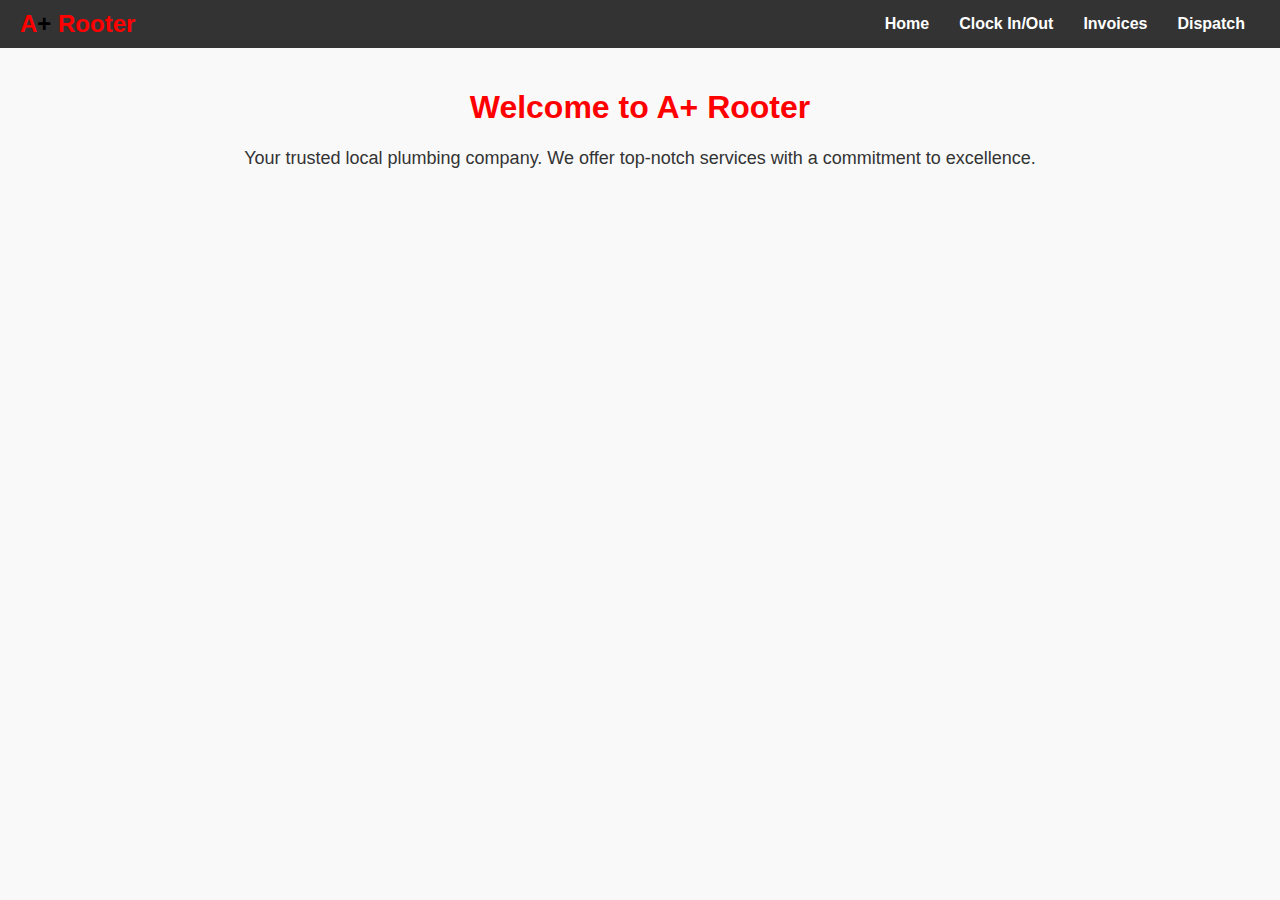
<file: index.html>
<!DOCTYPE html>
<html lang="en">
<head>
    <meta charset="UTF-8">
    <meta name="viewport" content="width=device-width, initial-scale=1.0">
    <title>A+ Rooter</title>
    <link rel="stylesheet" href="styles.css">
</head>
<body>
    <header>
        <div class="logo">A<span class="plus">+</span> Rooter</div>
        <nav>
            <ul class="nav-links">
                <li><a href="index.html">Home</a></li>
                <li><a href="clock-in.html">Clock In/Out</a></li>
                <li><a href="invoices.html">Invoices</a></li>
                <li><a href="dispatch.html">Dispatch</a></li>
            </ul>
        </nav>
    </header>
    
    <main>
        <h1>Welcome to A+ Rooter</h1>
        <p>Your trusted local plumbing company. We offer top-notch services with a commitment to excellence.</p>
    </main>
</body>
</html>
</file>
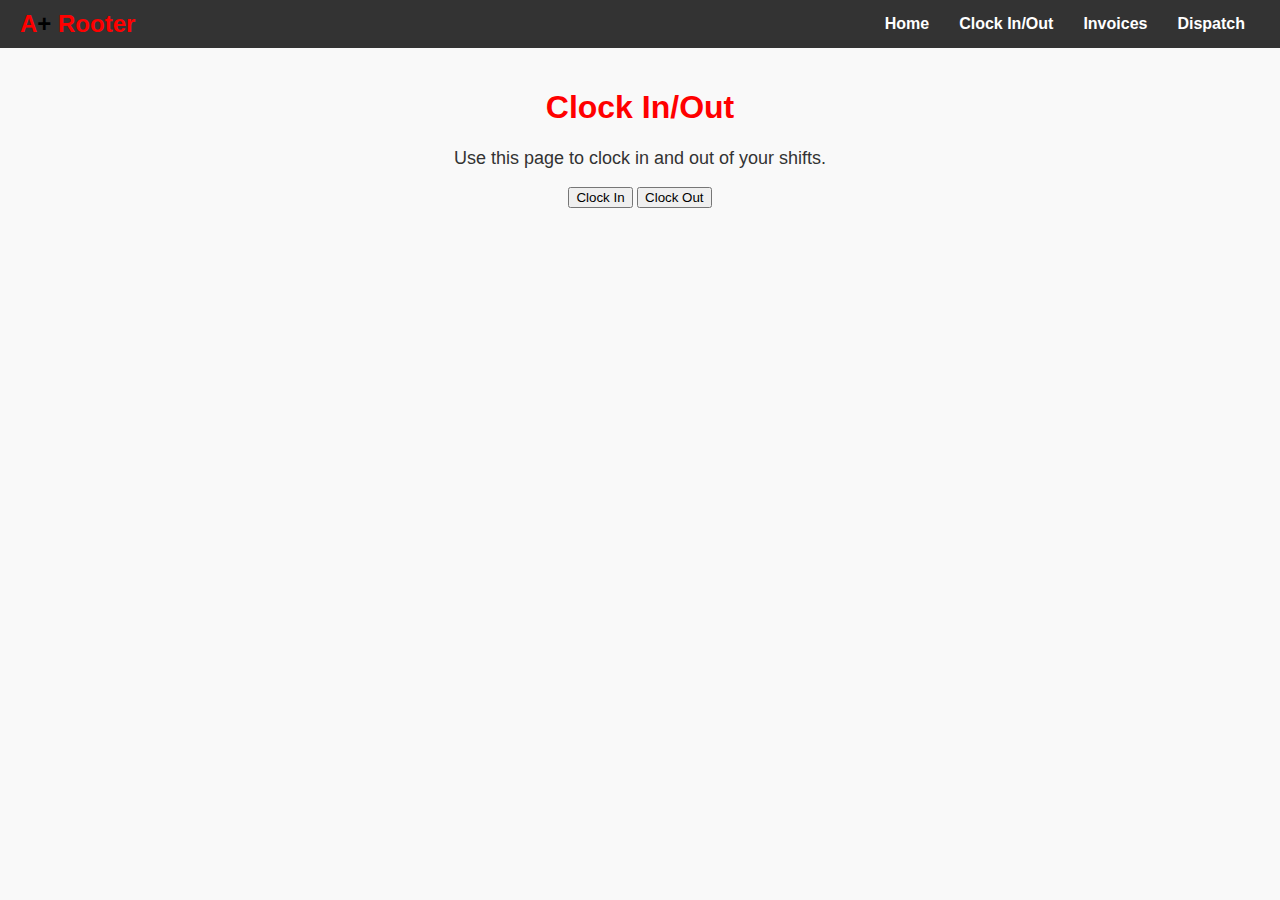
<file: clock-in.html>
<!DOCTYPE html>
<html lang="en">
<head>
    <meta charset="UTF-8">
    <meta name="viewport" content="width=device-width, initial-scale=1.0">
    <title>Clock In/Out</title>
    <link rel="stylesheet" href="styles.css">
</head>
<body>
    <header>
        <div class="logo">A<span class="plus">+</span> Rooter</div>
        <nav>
            <ul class="nav-links">
                <li><a href="index.html">Home</a></li>
                <li><a href="clock-in.html">Clock In/Out</a></li>
                <li><a href="invoices.html">Invoices</a></li>
                <li><a href="dispatch.html">Dispatch</a></li>
            </ul>
        </nav>
    </header>
    <main>
        <h1>Clock In/Out</h1>
        <p>Use this page to clock in and out of your shifts.</p>
        <button onclick="clockIn()">Clock In</button>
        <button onclick="clockOut()">Clock Out</button>
        <p id="status"></p>
    </main>
    <script src="scripts.js"></script>
</body>
</html>
</file>
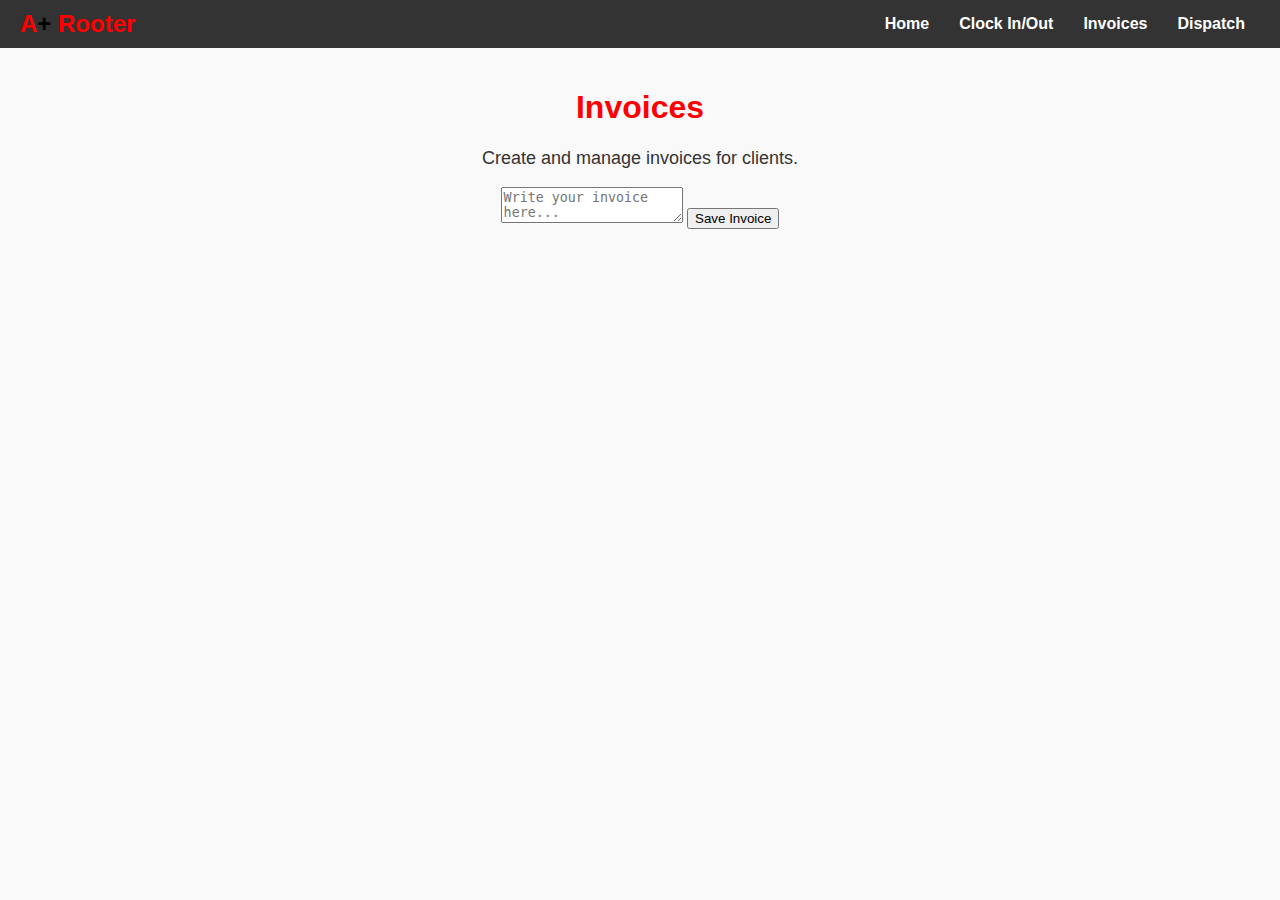
<file: invoices.html>
<!DOCTYPE html>
<html lang="en">
<head>
    <meta charset="UTF-8">
    <meta name="viewport" content="width=device-width, initial-scale=1.0">
    <title>Invoices</title>
    <link rel="stylesheet" href="styles.css">
</head>
<body>
    <header>
        <div class="logo">A<span class="plus">+</span> Rooter</div>
        <nav>
            <ul class="nav-links">
                <li><a href="index.html">Home</a></li>
                <li><a href="clock-in.html">Clock In/Out</a></li>
                <li><a href="invoices.html">Invoices</a></li>
                <li><a href="dispatch.html">Dispatch</a></li>
            </ul>
        </nav>
    </header>
    <main>
        <h1>Invoices</h1>
        <p>Create and manage invoices for clients.</p>
        <textarea id="invoice-text" placeholder="Write your invoice here..."></textarea>
        <button onclick="saveInvoice()">Save Invoice</button>
        <div id="saved-invoices"></div>
    </main>
    <script src="scripts.js"></script>
</body>
</html>
</file>
<file: styles.css>
/* General Styling */
body {
    font-family: Arial, sans-serif;
    margin: 0;
    padding: 0;
    color: #333;
    background-color: #f9f9f9;
}

/* Header Styling */
header {
    display: flex;
    justify-content: space-between;
    align-items: center;
    padding: 10px 20px;
    background-color: #333333; /* Dark gray for the header background */
    color: white;
}

/* Logo Styling */
.logo {
    font-size: 24px;
    font-weight: bold;
    color: #ff0000; /* Red for "A" and "Rooter" */
}

.plus {
    color: black; /* Black for the "+" symbol */
}

/* Navigation Styling */
nav ul {
    list-style: none;
    padding: 0;
    margin: 0;
    display: flex;
}

nav ul li {
    margin: 0 15px;
}

nav ul li a {
    text-decoration: none;
    color: white; /* White for navigation links */
    font-weight: bold;
    transition: color 0.3s ease;
}

nav ul li a:hover {
    color: #ff0000; /* Red on hover for navigation links */
}

/* Main Content Styling */
main {
    padding: 20px;
    text-align: center;
}

main h1 {
    color: #ff0000; /* Red for emphasis */
}

main p {
    font-size: 18px;
}
</file>
